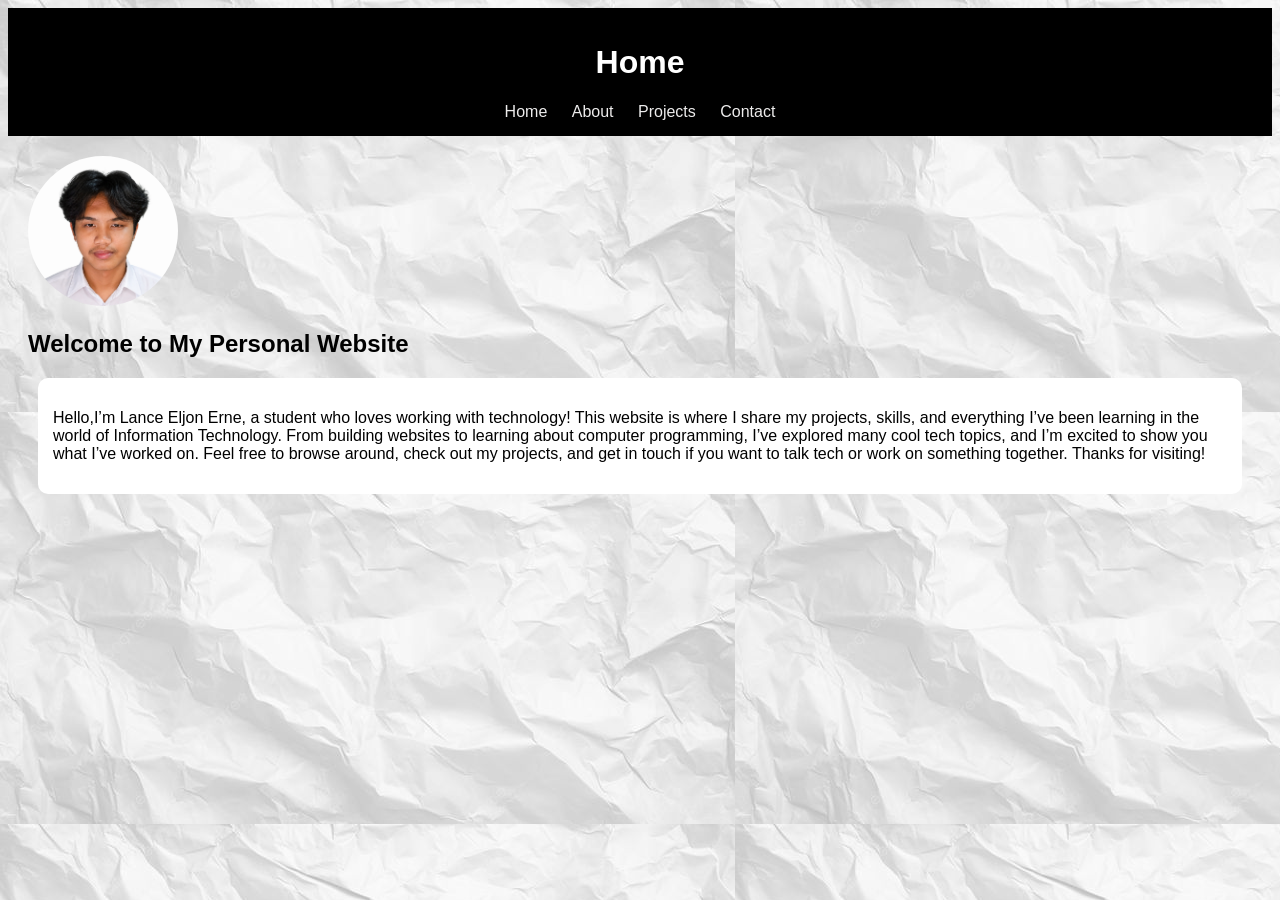
<file: index.html>
<!DOCTYPE html>
<html lang="en">
<head>
    <meta charset="UTF-8">
    <meta name="viewport" content="width=device-width, initial-scale=1.0">
    <title>lanceeljonerne</title>
    <link rel="stylesheet" href="style.css">
</head>
<body>
<header>
    <h1>Home</h1>
    <nav>
        <a href="index.html">Home</a>
        <a href="about.html">About</a>
        <a href="projects.html">Projects</a>
        <a href="contact.html">Contact</a>
    </nav>
</header>
<section class="home">
    <img src="pic (2).png" alt="Profile Picture">
    <h2>Welcome to My Personal Website</h2>
     <div class="project">
    <p>Hello,I’m Lance Eljon Erne, a student who loves working with technology! This website is where I share my projects, skills, and everything I’ve been learning in the world of Information Technology. From building websites to learning about computer programming, I’ve explored many cool tech topics, and I’m excited to show you what I’ve worked on.
Feel free to browse around, check out my projects, and get in touch if you want to talk tech or work on something together. Thanks for visiting!</p>
    </div>
</section>
</body>
</html>
</file>
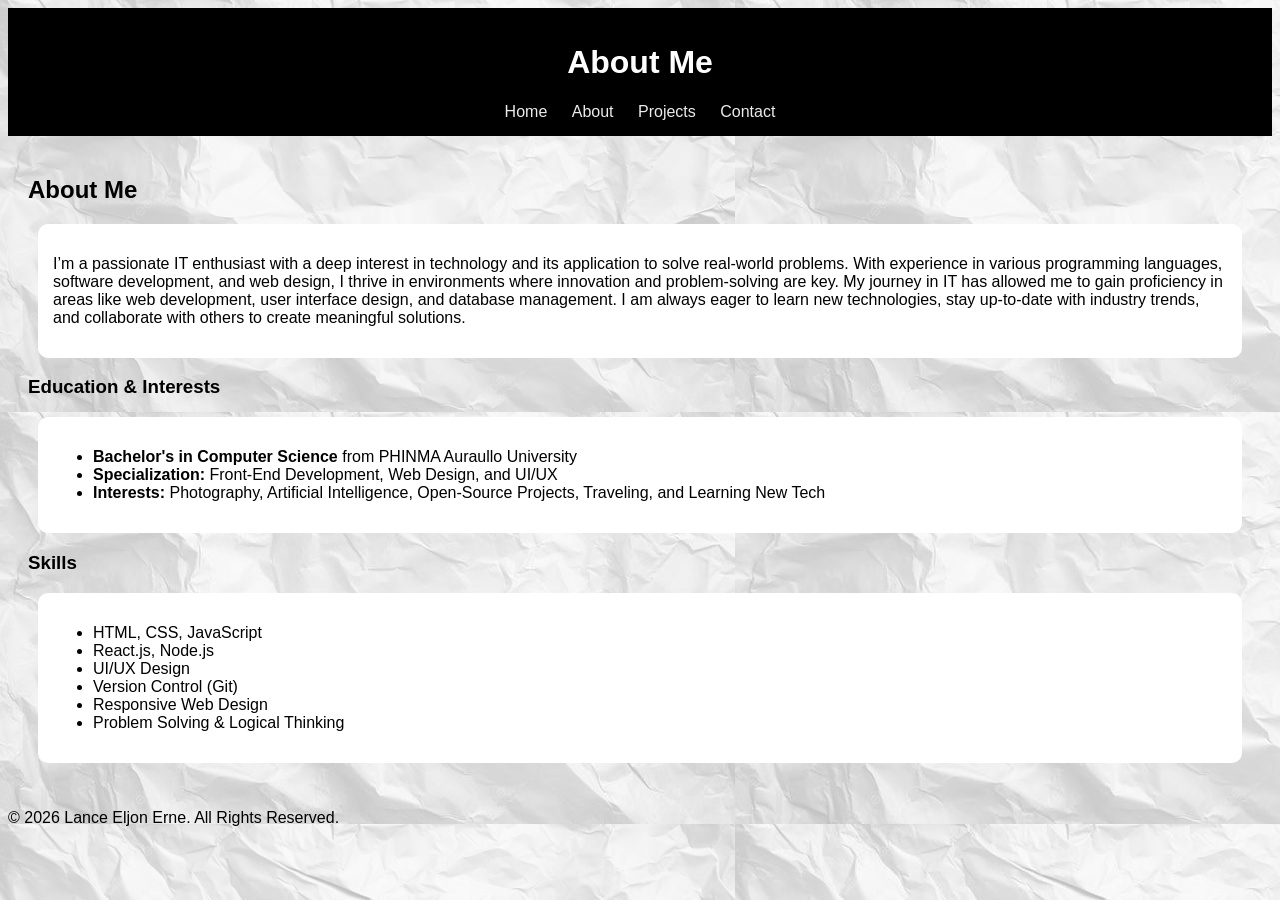
<file: about.html>
<!DOCTYPE html>
<html lang="en">
<head>
    <meta charset="UTF-8">
    <meta name="viewport" content="width=device-width, initial-scale=1.0">
    <title>lanceeljonerne   </title>
    <link rel="stylesheet" href="style.css">
</head>
<body> 
<header>
    <h1>About Me</h1>
    <nav>
        <a href="index.html">Home</a>
        <a href="about.html">About</a>
        <a href="projects.html">Projects</a>
        <a href="contact.html">Contact</a>
    </nav>
</header>

<main>
    <section class="about">
        <h2>About Me</h2>
         <div class="project">
        <p>I’m a passionate IT enthusiast with a deep interest in technology and its application to solve real-world problems. With experience in various programming languages, software development, and web design, I thrive in environments where innovation and problem-solving are key. My journey in IT has allowed me to gain proficiency in areas like web development, user interface design, and database management. I am always eager to learn new technologies, stay up-to-date with industry trends, and collaborate with others to create meaningful solutions.</p>
         </div>
        <h3>Education & Interests</h3>
        <div class="project">
        <ul>
            <li><strong>Bachelor's in Computer Science</strong> from PHINMA Auraullo University</li>
            <li><strong>Specialization:</strong> Front-End Development, Web Design, and UI/UX</li>
            <li><strong>Interests:</strong> Photography, Artificial Intelligence, Open-Source Projects, Traveling, and Learning New Tech</li>
        </ul>
        </div>

        <h3>Skills</h3>
        <div class="project">
        <ul>
            <li>HTML, CSS, JavaScript</li>
            <li>React.js, Node.js</li>
            <li>UI/UX Design</li>
            <li>Version Control (Git)</li>
            <li>Responsive Web Design</li>
            <li>Problem Solving & Logical Thinking</li>
        </ul>
        </div>

    </section>
</main>

<footer>
        <p>&copy; 2026 Lance Eljon Erne. All Rights Reserved.</p>
</footer>
</body>
</html>
</file>
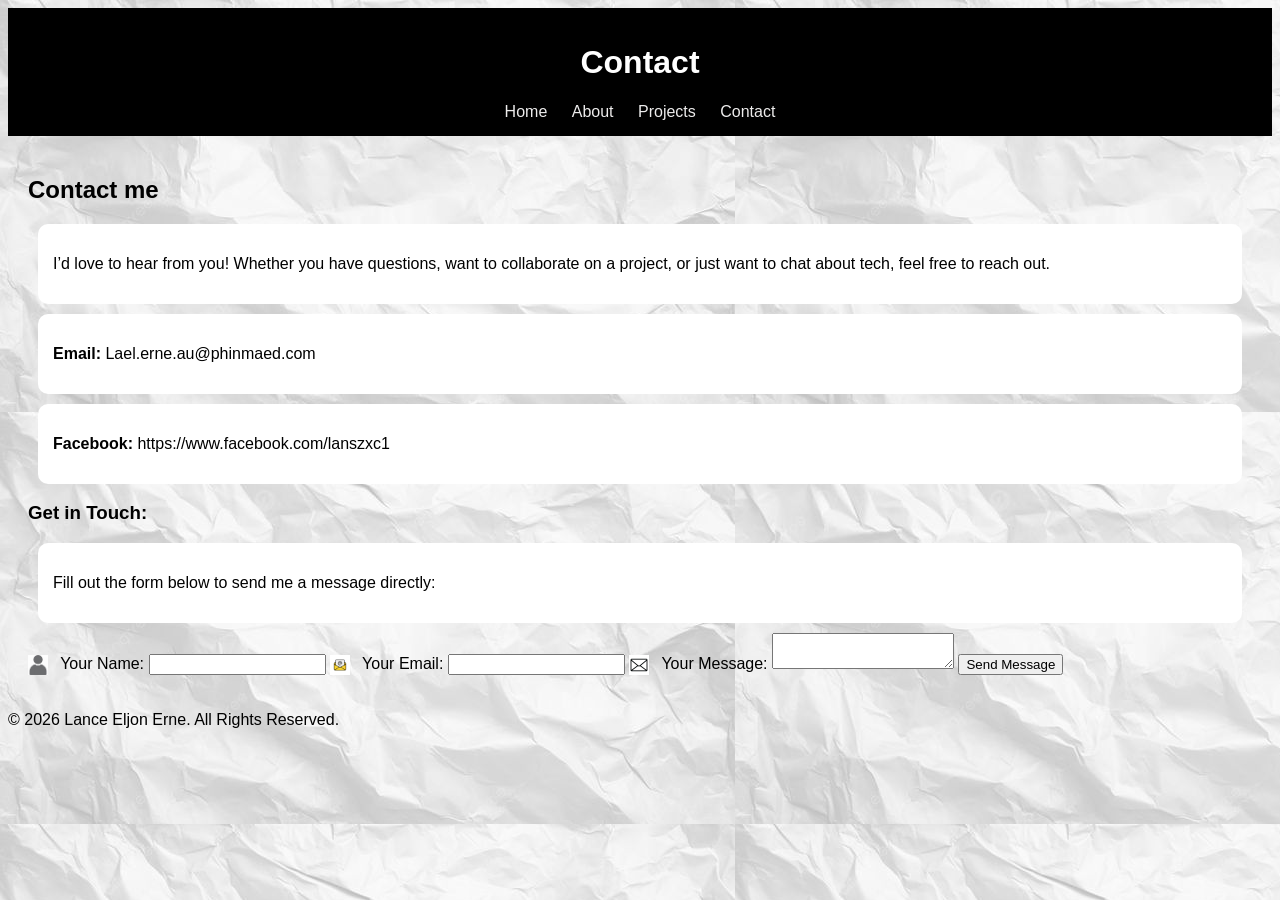
<file: contact.html>
<!DOCTYPE html>
<html lang="en">
<head>
    <meta charset="UTF-8">
    <meta name="viewport" content="width=device-width, initial-scale=1.0">
    <title>lanceeljonerne</title>
    <link rel="stylesheet" href="style.css">
</head>
<body>
<header>
    <h1>Contact</h1>
    <nav>
        <a href="index.html">Home</a>
        <a href="about.html">About</a>
        <a href="projects.html">Projects</a>
        <a href="contact.html">Contact</a>
    </nav>
</header>

<section>
    <h2>Contact me</h2>
    <div class="project">
    <p>I’d love to hear from you! Whether you have questions, want to collaborate on a project, or just want to chat about tech, feel free to reach out.</p>
    </div>
    <div class="project">
    <p><strong>Email:</strong> Lael.erne.au@phinmaed.com</p>
    </div>
    <div class="project">
    <p><strong>Facebook:</strong> https://www.facebook.com/lanszxc1</p>
    </div>
    <h3>Get in Touch:</h3>
    <div class="project">
    <p>Fill out the form below to send me a message directly:</p>
    </div>
     <form action="#" method="post">
            <label for="name">
                <img src="iconhaha - Copy.jpg" alt="User Icon" width="20" style="vertical-align: middle; margin-right: 8px;">
                Your Name:
            </label>
            <input type="text" id="name" name="name" required>

            <label for="email">
                <img src="email.jpg" alt="Email Icon" width="20" style="vertical-align: middle; margin-right: 8px;">
                Your Email:
            </label>
            <input type="email" id="email" name="email" required>

            <label for="message">
                <img src="Icones.jpg" alt="Message Icon" width="20" style="vertical-align: middle; margin-right: 8px;">
                Your Message:
            </label>
            <textarea id="message" name="message" required></textarea>

            <button type="submit">Send Message</button>
        </form>
</section>

<footer>
        <p>&copy; 2026 Lance Eljon Erne. All Rights Reserved.</p>
    </footer>
</body>
</html>
</file>
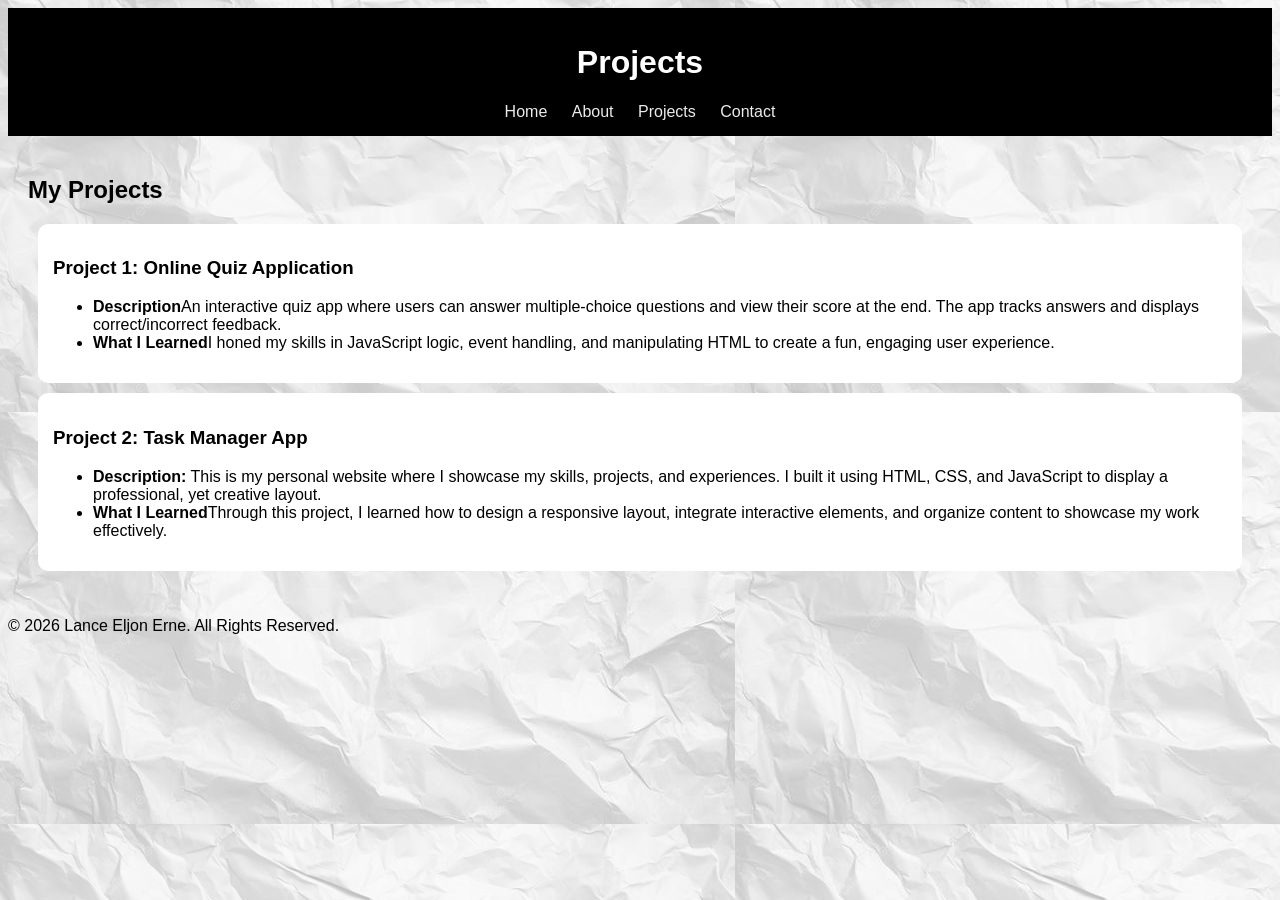
<file: projects.html>
<!DOCTYPE html>
<html lang="en">
<head>
    <meta charset="UTF-8">
    <meta name="viewport" content="width=device-width, initial-scale=1.0">
    <title>lanceeljonerne</title>
    <link rel="stylesheet" href="style.css">
</head>
<body>
<header>
    <h1>Projects</h1>
    <nav>
        <a href="index.html">Home</a>
        <a href="about.html">About</a>
        <a href="projects.html">Projects</a>
        <a href="contact.html">Contact</a>
    </nav>
</header>

    <main>
        <section class="portfolio">
            <h2>My Projects</h2>
            <div class="project">
                <h3>Project 1: Online Quiz Application</h3>
                <ul>
                <li><strong>Description</strong>An interactive quiz app where users can answer multiple-choice questions and view their score at the end. The app tracks answers and displays correct/incorrect feedback.</li>
                <li><strong>What I Learned</strong>I honed my skills in JavaScript logic, event handling, and manipulating HTML to create a fun, engaging user experience.</li>
            </div>
            <div class="project">
                <h3>Project 2: Task Manager App</h3>
                <ul>
                    <li><strong>Description:</strong> This is my personal website where I showcase my skills, projects, and experiences. I built it using HTML, CSS, and JavaScript to display a professional, yet creative layout.</li>
                    <li><strong>What I Learned</strong>Through this project, I learned how to design a responsive layout, integrate interactive elements, and organize content to showcase my work effectively.</li>
                </ul>
            </div>
        </section>
    </main>

    <footer>
        <p>&copy; 2026 Lance Eljon Erne. All Rights Reserved.</p>
    </footer>
</body>
</html>
</file>
<file: style.css>
body { 
    font-family: Arial;
    margin: 20;
    background-image: url("Vertical\ Close\ Up\ Of\ Brown\ Crumpled\ Paper\ Texture\ Background\,\ Parchment\,\ Antique\ Paper\,\ Parchment\ Paper\ PNG\ Transparent\ Image\ and\ Clipart\ for\ Free\ Download.jpg");
}

header { 
    background: black; 
    color: white; 
    padding: 15px;
     text-align: center; 
} 

nav a { 
    color: rgb(237, 236, 236);
    margin: 10px; 
    text-decoration: none; 
} 

section { 
    padding: 20px;
    text-align: left; 
}

.home img { 
    width: 150px; 
    border-radius: 50%; 
    text-align: center;
} 

.project { 
    background: white;
    margin: 10px;
    padding: 15px;
    border-radius: 10px;
} 

@media (max-width: 600px) { 
    nav { 
        display: block;
    } 
}
</file>
